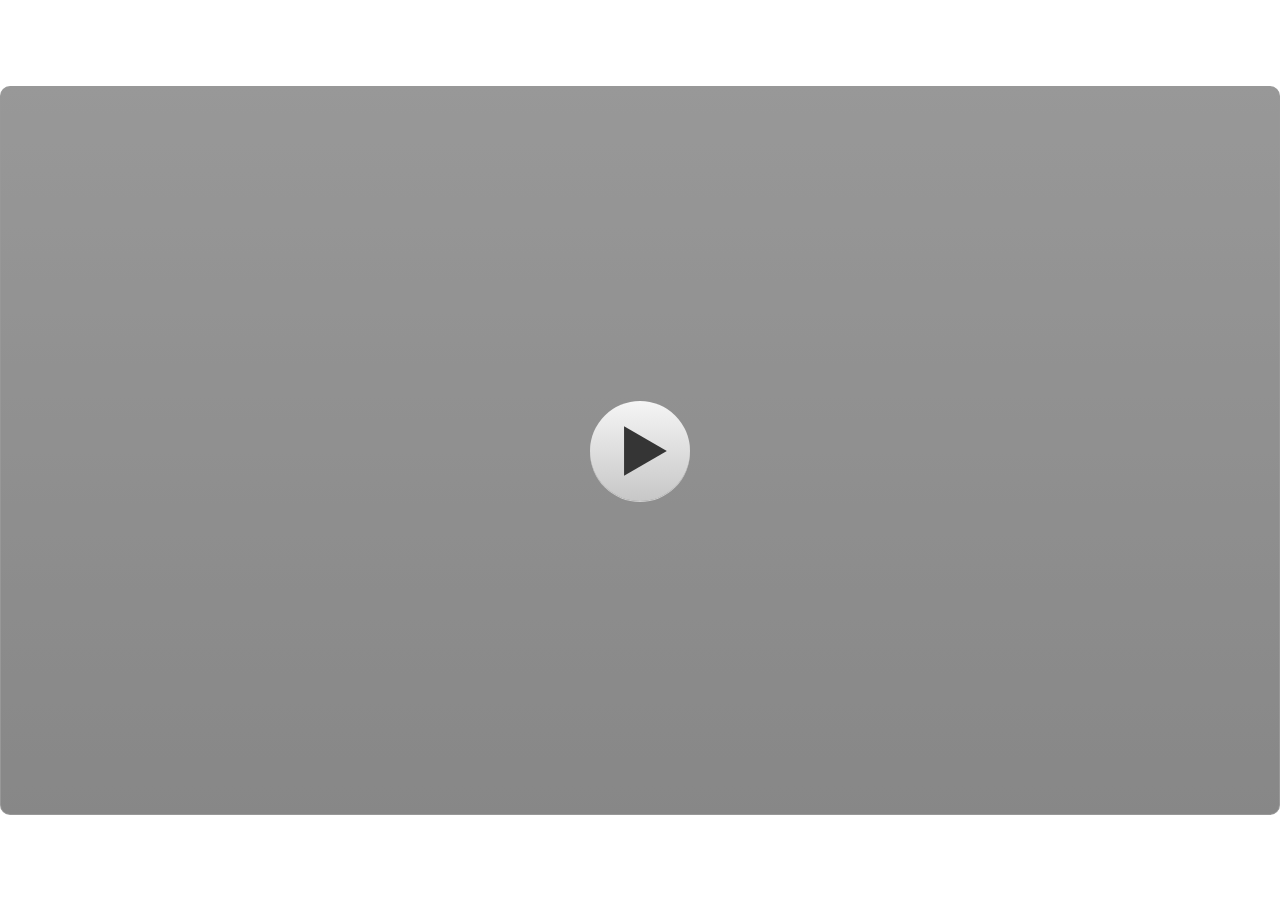
<file: index.html>
﻿<!doctype html>
<html lang="en-US">
<head>
  <meta charset="utf-8">
  <!-- Created using Storyline 3 - http://www.articulate.com  -->
  <!-- version: 3.20.30234.0 -->
  <title>LKPD Digital Interaktif - Produk Akhir</title>
  <meta http-equiv="x-ua-compatible" content="IE=edge"/>
  <meta name="viewport" content="width=device-width,initial-scale=1,user-scalable=no,shrink-to-fit=no,minimal-ui"/>
  <meta name="apple-mobile-web-app-capable" content="yes"/>
  <style>
    html, body { height: 100%; padding: 0; margin: 0 }
    #app { height: 100%; width: 100%; }
  </style>

  <script>
    window.DS = {};
    window.globals = {
      DATA_PATH_BASE: '',
      HAS_FRAME: true,
      HAS_SLIDE: true,

      lmsPresent: false,
      tinCanPresent: false,
      cmi5Present: false,
      aoSupport: false,
      scale: 'show all',
      captureRc: false,
      browserSize: 'optimal',
      bgColor: '#FFFFFF',
      features: '',
      themeName: 'classic',
      preloaderColor: '#FFFFFF',
      suppressAnalytics: false,
      productChannel: 'perpetual',
      publishSource: 'storyline',
      aid: '',
      cid: '61da7357-1bfc-4644-b0ad-63bb05ac5eaa',
      playerVersion: '3.20.30234.0',
      publishTimestamp: '2026-07-18T18:19:54.3329347Z',
      maxIosVideoElements: 10,
      connectionSettings: { },

      
      parseParams: function(qs) {
        if (window.globals.parsedParams != null) {
          return window.globals.parsedParams;
        }
        qs = (qs || window.location.search.substr(1)).split('+').join(' ');
        var params = {},
            tokens,
            re = /[?&]?([^=]+)=([^&]*)/g;

        while (tokens = re.exec(qs)) {
          params[decodeURIComponent(tokens[1]).trim()] =
            decodeURIComponent(tokens[2]).trim();
        }
        window.globals.parsedParams = params;
        return params;
      }

    };
  </script>
  <script>
    var isIe11 = ('ActiveXObject' in window || window.MSBlobBuilder != null)
      && window.msCrypto != null && !window.ActiveXObject;
    if (isIe11) {
      window.globals.unsupportedBrowser = true;
      document.write(atob('[base64]'));
    }
  </script>
  
  <script>window.THREE = { };</script>
  
</head>
<body style="background: #FFFFFF" class="cs-HTML theme-classic">
  <!-- 360 -->
  <audio src="" id="bgSong" preload="auto" autoplay loop></audio>

<script>
var audio = document.getElementById('bgSong');

audio.src = "1.mp3";
audio.load();
audio.play();
audio.volume = 0.4;
</script>
  <script>!function(){var e,i=/iPhone/i,o=/iPod/i,n=/iPad/i,t=/\biOS-universal(?:.+)Mac\b/i,r=/\bAndroid(?:.+)Mobile\b/i,a=/Android/i,d=/(?:SD4930UR|\bSilk(?:.+)Mobile\b)/i,p=/Silk/i,l=/Windows Phone/i,u=/\bWindows(?:.+)ARM\b/i,b=/BlackBerry/i,s=/BB10/i,c=/Opera Mini/i,f=/\b(CriOS|Chrome)(?:.+)Mobile/i,h=/Mobile(?:.+)Firefox\b/i,v=function(e){return void 0!==e&&"MacIntel"===e.platform&&"number"==typeof e.maxTouchPoints&&e.maxTouchPoints>1&&"undefined"==typeof MSStream};e=function(e){var m={userAgent:"",platform:"",maxTouchPoints:0};e||"undefined"==typeof navigator?"string"==typeof e?m.userAgent=e:e&&e.userAgent&&(m={userAgent:e.userAgent,platform:e.platform,maxTouchPoints:e.maxTouchPoints||0}):m={userAgent:navigator.userAgent,platform:navigator.platform,maxTouchPoints:navigator.maxTouchPoints||0};var g=m.userAgent,y=g.split("[FBAN");void 0!==y[1]&&(g=y[0]),void 0!==(y=g.split("Twitter"))[1]&&(g=y[0]);var A=function(e){return function(i){return i.test(e)}}(g),w={apple:{phone:A(i)&&!A(l),ipod:A(o),tablet:!A(i)&&(A(n)||v(m))&&!A(l),universal:A(t),device:(A(i)||A(o)||A(n)||A(t)||v(m))&&!A(l)},amazon:{phone:A(d),tablet:!A(d)&&A(p),device:A(d)||A(p)},android:{phone:!A(l)&&A(d)||!A(l)&&A(r),tablet:!A(l)&&!A(d)&&!A(r)&&(A(p)||A(a)),device:!A(l)&&(A(d)||A(p)||A(r)||A(a))||A(/\bokhttp\b/i)},windows:{phone:A(l),tablet:A(u),device:A(l)||A(u)},other:{blackberry:A(b),blackberry10:A(s),opera:A(c),firefox:A(h),chrome:A(f),device:A(b)||A(s)||A(c)||A(h)||A(f)},any:!1,phone:!1,tablet:!1};return w.any=w.apple.device||w.android.device||w.windows.device||w.other.device,w.phone=w.apple.phone||w.android.phone||w.windows.phone,w.tablet=w.apple.tablet||w.android.tablet||w.windows.tablet,w}(),"object"==typeof exports&&"undefined"!=typeof module?module.exports=e:"function"==typeof define&&define.amd?define((function(){return e})):this.isMobile=e}();
    window.isMobile.apple.tablet = window.isMobile.apple.tablet ||
      (navigator.platform === 'MacIntel' && navigator.maxTouchPoints > 1);
    window.isMobile.apple.device = window.isMobile.apple.device || window.isMobile.apple.tablet;
    window.isMobile.tablet = window.isMobile.tablet || window.isMobile.apple.tablet;
    window.isMobile.any = window.isMobile.any || window.isMobile.apple.tablet;
  </script>

  <div id="focus-sink" tabindex="-1"></div>

  <div id="preso"></div>
  <script>
    (function() {

      var classTypes = [ 'desktop', 'mobile', 'phone', 'tablet' ];

      var addDeviceClasses = function(prefix, testObj) {
        var curr, i;
        for (i = 0; i < classTypes.length; i++) {
          curr = classTypes[i];
          if (testObj[curr]) {
            document.body.classList.add(prefix + curr);
          }
        }
      };

      var params = window.globals.parseParams(),
          isDevicePreview = params.devicepreview === '1',
          isPhoneOverride = params.deviceType === 'phone' || (isDevicePreview && params.phone == '1'),
          isTabletOverride = (params.deviceType === 'tablet' || isDevicePreview) && !isPhoneOverride,
          isMobileOverride = isPhoneOverride || isTabletOverride;

      var deviceView = {
        desktop: !window.isMobile.any && !isMobileOverride,
        mobile: window.isMobile.any || isMobileOverride,
        phone: isPhoneOverride || (window.isMobile.phone && !isTabletOverride),
        tablet: isTabletOverride || window.isMobile.tablet
      };

      window.globals.deviceView = deviceView;
      window.isMobile.desktop = !window.isMobile.any;
      window.isMobile.mobile = window.isMobile.any;

      addDeviceClasses('view-', deviceView);

    })();
  </script>
  
  <script src='story_content/user.js' type=text/javascript></script>
  <div class="slide-loader"></div>

  <script>
    if (window.globals.deviceView.isMobile) { var doc = document, loader = doc.body.querySelector('.slide-loader'); [ 1, 2, 3 ].forEach(function(n) { var d = doc.createElement('div'); d.style.backgroundColor = window.globals.preloaderColor; d.classList.add('mobile-loader-dot'); d.classList.add('dot' + n); loader.appendChild(d); }); }
  </script>

  <div class="mobile-load-title-overlay" style="display: none">
    <div class="mobile-load-title">LKPD Digital Interaktif - Produk Akhir</div>
  </div>

  <div class="mobile-chrome-warning"></div>

  
<style>
  .warn-connection-dialog {
    display: none;
    background: transparent;
    pointer-events: none;
    position: fixed;
    left: 0;
    top: 0;
    width: 100%;
    height: 100%;
    z-index: 999;
  }

  .warn-connection-content {
    border-radius: 4px;
    background: white;
    border: 1px solid #E7E7E7;
    color: #333333;
    box-shadow: 0 2px 4px rgba(0, 0, 0, 0.25);
    transition: all 150ms ease-out;
    position: absolute;
    white-space: nowrap;
  }

  .view-phone.is-landscape .warn-connection-content {
    left: 23px;
    bottom: 23px;
  }

  .view-tablet.is-landscape .warn-connection-content {
    left: 50%;
    top: 20px;
    transform: translateX(-50%);
  }

  .is-portrait .warn-connection-content {
    transform: translate(-50%, calc(-100% - 15px));
  }

  .warn-connection-content p {
    display: inline-block;
    margin: 0 8px 0 0;
    line-height: 33px;
    font-size: 11px;
  }

  .warn-connection-content svg {
    position: relative;
    vertical-align: middle;
    margin: 0 2px 2px 8px;
  }

  .view-desktop .warn-connection-content {
    left: 1.5em;
    bottom: 1.5em;
  }

  .view-desktop .warn-connection-content p {
    font-size: 1.1em;
  }

  .is-offline .warn-connection-dialog {
    display: block;
  }

  .is-offline .cs-panel * {
    pointer-events: none !important;
  }

  .is-offline .cs-panel {
    pointer-events: all !important;
  }

  .is-offline #nav-controls * {
    pointer-events: none !important;
  }

  .is-offline #nav-controls {
    pointer-events: all !important;
  }
</style>

<div class="warn-connection-dialog">
  <div class="warn-connection-content">
    <svg width="17" height="15" viewBox="0 0 17 15" xmlns="http://www.w3.org/2000/svg">
      <path fill="#8F0000" stroke="white" d="M16.07,12.98 L15.88,12.23 L9.51,1.21 C8.97,0.26,7.6,0.26,7.06,1.21 L0.69,12.23 C0.15,13.16,0.81,14.36,1.91,14.36 H14.65 C15.47,14.36,16.05,13.7,16.07,12.98 Z"/>
      <path fill="white" stroke="white" d="M8.58,5.5 C8.35,5.28,8.5,5.35,8.21,5.32 C8.09,5.35,7.97,5.49,7.96,5.67 C7.97,5.79,7.98,5.92,7.98,6.04 L7.98,6.04 C7.99,6.17,8,6.31,8.01,6.43 L8.01,6.44 C8.03,6.92,8.06,7.41,8.09,7.9 L8.09,7.9 C8.12,8.39,8.14,8.88,8.17,9.37 C8.17,9.39,8.18,9.42,8.2,9.44 C8.23,9.46,8.25,9.47,8.28,9.47 C8.31,9.47,8.34,9.46,8.35,9.44 C8.37,9.43,8.38,9.4,8.39,9.35 L8.39,9.34 C8.39,9.24,8.4,9.15,8.4,9.05 L8.4,9.05 C8.41,8.96,8.41,8.86,8.42,8.75 C8.43,8.44,8.45,8.12,8.47,7.81 L8.47,7.81 C8.49,7.49,8.51,7.18,8.53,6.87 C8.55,6.46,8.56,6.05,8.59,5.64 L8.6,5.62 C8.6,5.57,8.59,5.53,8.58,5.5 L8.21,5.32 Z"/>
      <circle fill="white" stroke="white" cx="8.3" cy="11.35" r="0.3"/>
    </svg>
    <p>You are offline. Trying to reconnect...</p>
  </div>
</div>

<script>
  (function() {
    window.DS.connection = {
      warningShown: false,
      assets: {},
      loadingAssetGroup: false,
      retryDelay: 500
    };

    // @TODO this is POC code and can be cleaned up a bit more if we move forward
    // with the feature



    // The `window.globals.features` variable must be set in `webpack.dev.config` when testing locally - it is not enough
    // to have it in the data - but it must be set there as well.
    var useConnectionMessages = window.AbortController != null &&
      window.location.protocol != 'file:' &&
      window.globals.features.indexOf('ConnectionMessages') != -1;

    window.DS.connection.useConnectionMessages = useConnectionMessages

    var assetCount = 0;
    var checkLoadedId;
    var connectionSettings = window.globals.connectionSettings;

    if (useConnectionMessages && connectionSettings != null) {
      var contentEl = document.querySelector('.warn-connection-content');
      var messageEl = contentEl.querySelector('p')

      if (connectionSettings.useDarkTheme) {
        contentEl.style.borderColor = '#BABBBA';
        contentEl.style.backgroundColor = '#282828';
        contentEl.style.color = '#FFFFFF';
      }

      if (connectionSettings.message != null) {
        messageEl.textContent = window.decodeURIComponent(connectionSettings.message);
      }
    }

    function checkAssetsReady() {
      for (var i in DS.connection.assets) {
        if (!DS.connection.assets[i].success) {
          return false;
        }
      }
      return true;
    }

    function stopAssetGroup() {
      if (!useConnectionMessages) { return; }

      assetCount = 0;

      DS.connection.oldAssetGroup = DS.connection.assets;
      DS.connection.assets = {};
      DS.connection.loadingAssetGroup = false;
      clearInterval(checkLoadedId);
    }

    function startAssetGroup() {
      if (!useConnectionMessages) { return; }
      var ticks = 0;
      clearInterval(checkLoadedId);
      checkLoadedId = setInterval(function() {
        var loaded = 0;
        if (assetCount === 0 && loaded === 0) {
          clearInterval(checkLoadedId);
          return;
        }

        for (var i in DS.connection.assets) {
          if (DS.connection.assets[i].success) {
            loaded++;
          }
        }

        if (assetCount === loaded && checkAssetsReady()) {
          for (var i in DS.connection.assets) {
            if (DS.connection.assets[i].action) {
              DS.connection.assets[i].action();
            }
          }
          hideWarning();
          stopAssetGroup();
        }
      }, 100)
    }

    function requiredAsset(url, action, retry, type) {
      if (!useConnectionMessages) { return; }
      if (DS.connection.assets[url]) { return; }

      DS.connection.assets[url] = {
        success: false, action: action, retry: retry, type: type
      };
      assetCount = Object.keys(DS.connection.assets).length;
      if (!DS.connection.loadingAssetGroup) {
        startAssetGroup();
      }
      DS.connection.loadingAssetGroup = true;
    }

    function assetLoaded(url) {
      if (!useConnectionMessages) { return; }
      if (DS.connection.assets[url]) {
        DS.connection.assets[url].success = true;
      }
    }

    function assetFailed(url) {
      if (!useConnectionMessages) { return; }
      if (!DS.connection.assets[url]) {
        if (/\.js$/.test(url)) {
          setTimeout(function() {
            if (DS.connection.lastSlideLoaded != null) {
              DS.connection.lastSlideLoaded();
            }
          }, DS.connection.retryDelay);
        }
        return;
      }
      if (!DS.connection.warningShown) { showWarning(); }
      if (DS.connection.assets[url].retry) {
        setTimeout(function() {
          if (!DS.connection.assets[url].success) {
            DS.connection.assets[url].retry()
          }
        }, DS.connection.retryDelay);
      }
    }

    function hideWarning() {
      document.body.classList.remove('is-offline');
      DS.connection.warningShown = false;
    }
    DS.connection.hideWarning = hideWarning

    function showWarning(btn) {
      document.body.classList.add('is-offline')
      DS.connection.warningShown = true;
      updateWarningPosition();
    }

    function updateWarningPosition() {
      if (!DS.connection.warningShown) {
        return;
      }

      var isPortrait = document.body.classList.contains('is-portrait');
      var warningEl = document.querySelector('.warn-connection-content');

      if (isPortrait) {
        var slide = document.querySelector('.primary-slide');
        var slideRect = slide.getBoundingClientRect();

        warningEl.style.top = `${slideRect.top}px`
        warningEl.style.left = `${slideRect.left + slideRect.width / 2}px`
      } else {
        warningEl.style.top = null;
        warningEl.style.left = null;
      }

      window.requestAnimationFrame(updateWarningPosition);
    }

    // these will all be noops if the feature flag isn't set in
    // the data and `window.globals.features`
    DS.connection.requiredAsset = requiredAsset;
    DS.connection.assetLoaded = assetLoaded;
    DS.connection.assetFailed = assetFailed;
    DS.connection.stopAssetGroup = stopAssetGroup;
    DS.connection.startAssetGroup = startAssetGroup;
  })();
</script>


  <script>
    
    if (window.autoSpider && window.vInterfaceObject) {
      document.querySelector('.mobile-load-title-overlay').style.display = 'none';
    }
  </script>

  

  <link rel="stylesheet" href="html5/data/css/output.min.css" data-noprefix/>
</body>
<script src="html5/lib/scripts/bootstrapper.min.js"></script>
</html>
</file>
